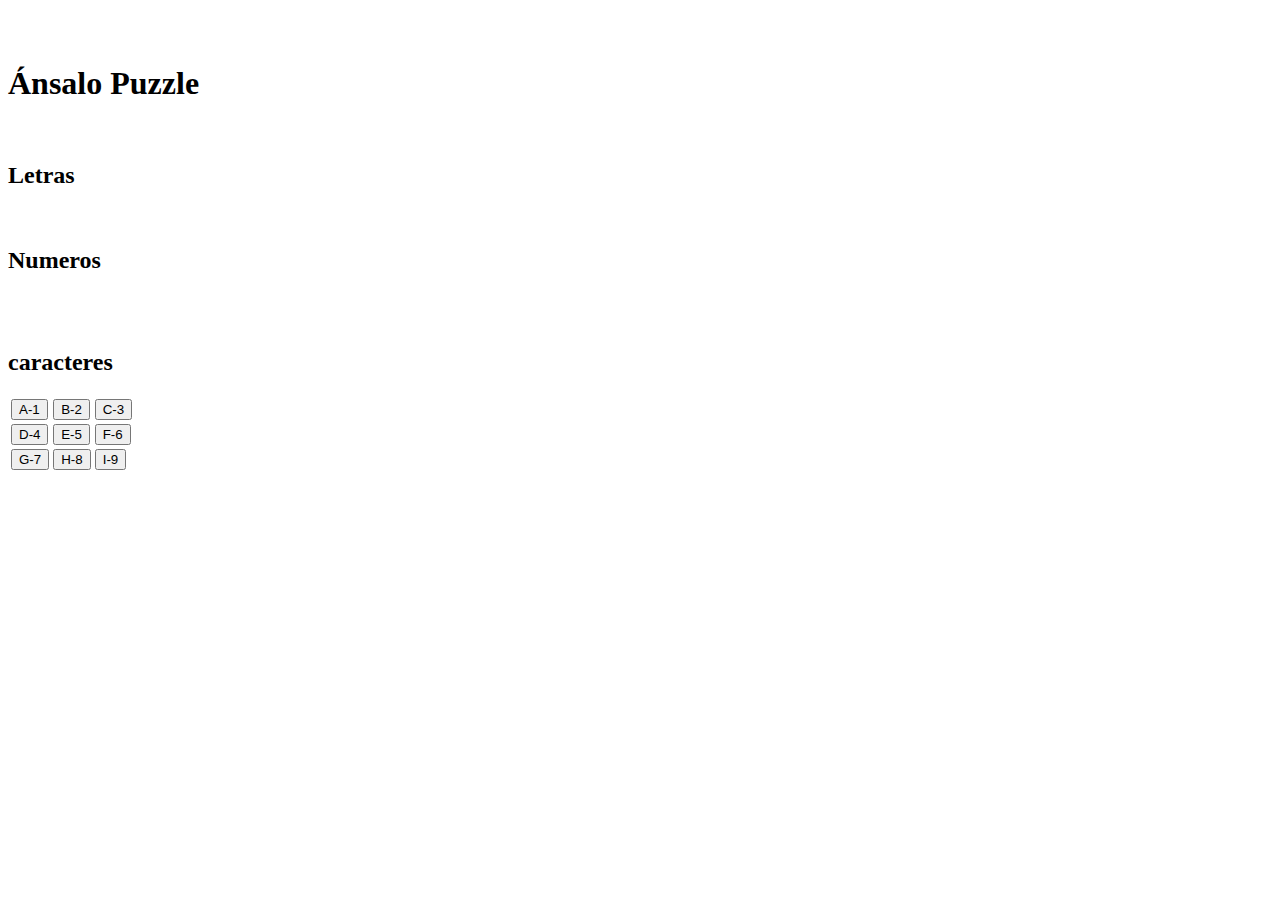
<file: index.html>
<!DOCTYPE html>
<html lang="en">

<head>
    <meta charset="UTF-8">
    <meta name="viewport" content="width=device-width, initial-scale=1.0">
    <title>Document</title>
</head>

<body>
    <br>
    <br>

    <h1>Ánsalo Puzzle</h1>
    <br>
    <h2>Letras</h2>
    <div id="letras"></div>
    <br>
    <h2>Numeros</h2>
    <div id="numeros"></div>
    <br>
    <br>
    <h2 class="titulo1 fondoNeuro">caracteres</h2>
    <table>

        <tr>
            <td> <button id="a1">A-1</button> </td>
            <td> <button id="b2">B-2</button> </td>
            <td> <button id="c3">C-3</button> </td>
        </tr>
        <tr>
            <td> <button id="d4">D-4</button> </td>
            <td> <button id="e5">E-5</button> </td>
            <td> <button id="f6">F-6</button> </td>
        </tr>
        <tr>
            <td> <button id="g7">G-7</button> </td>
            <td> <button id="h8">H-8</button> </td>
            <td> <button id="i9">I-9</button> </td>
        </tr>
    </table>


    <script src="js/script.js"></script>
</body>

</html>
</file>
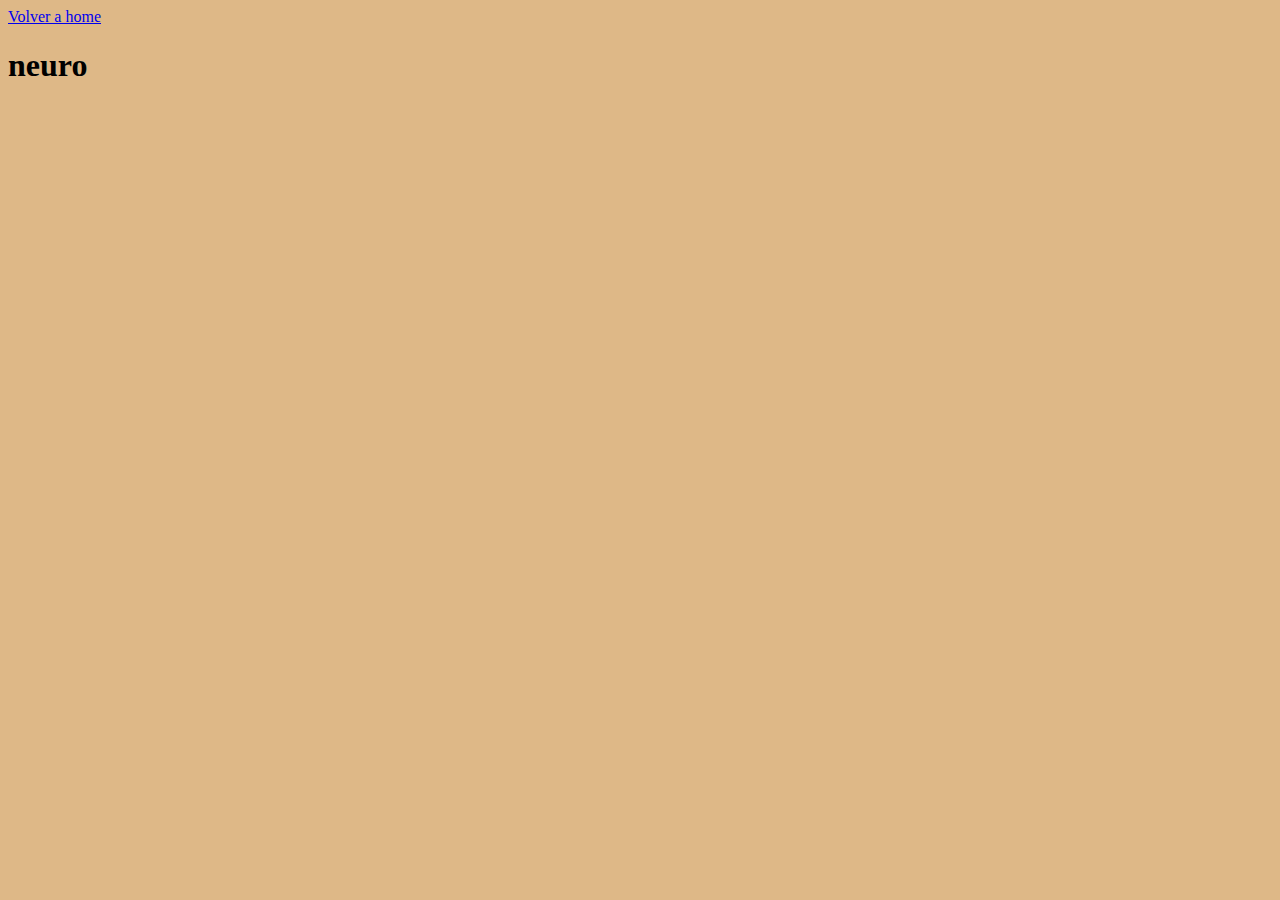
<file: neuro.html>
<!DOCTYPE html>
<html lang="en">

<head>
    <meta charset="UTF-8">
    <meta name="viewport" content="width=device-width, initial-scale=1.0">
    <title>Document</title>
    <link rel="stylesheet" href="css/style.css">
</head>

<body class="fondoNeuro">
    <a href="index.html">Volver a home</a>
    <h1>neuro</h1>
</body>

</html>
</file>
<file: css/style.css>
.fondoIndex {
    background-color: aqua;
}

.fondoNeuro {
    background-color: burlywood;
}

.titulo1 {
    font-size: 80px;
    color: crimson;
}

.titulo2 {
    font-size: 50px;
    color: rgb(52, 180, 101);
}
</file>
